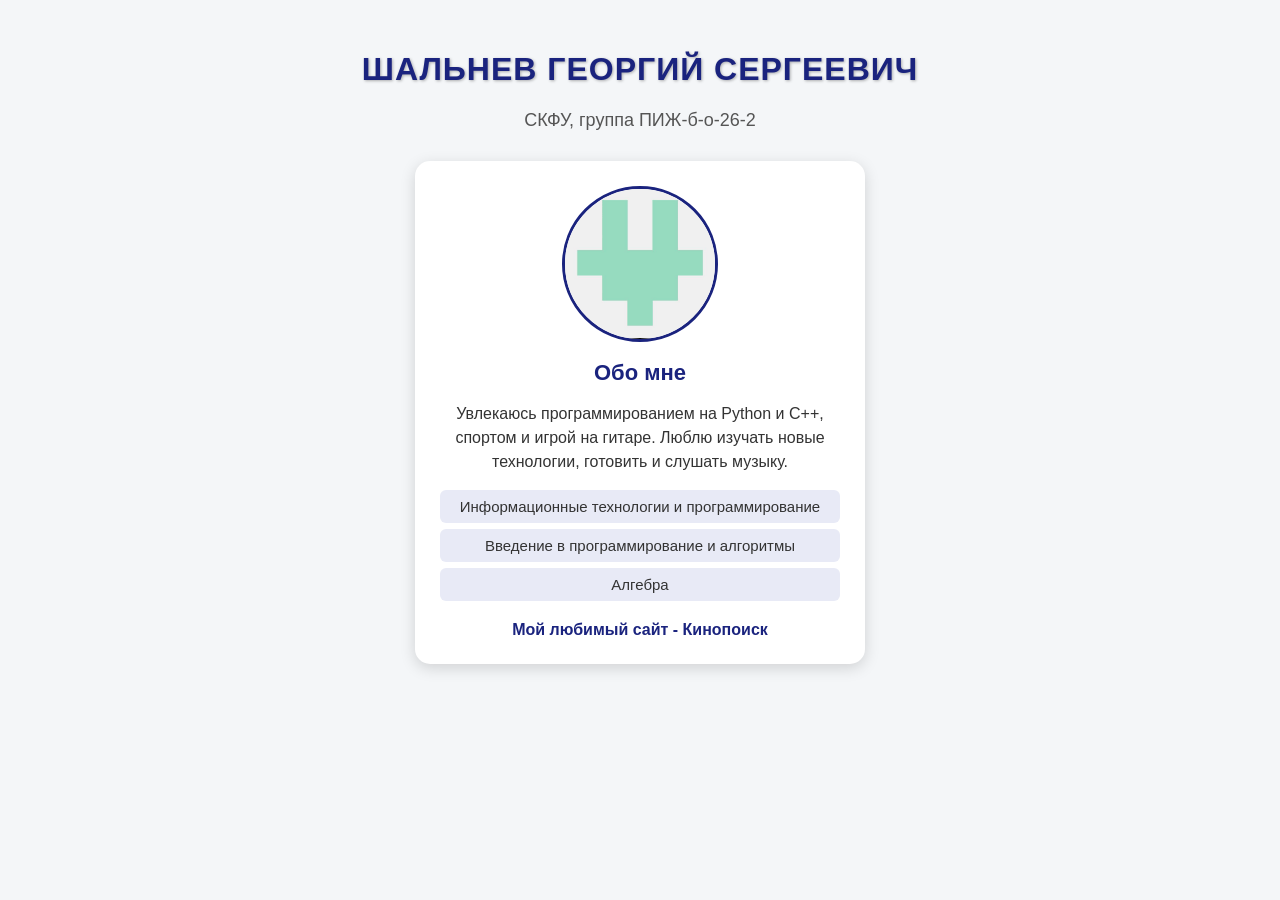
<file: Лабораторная работа 3/index.html>
<!DOCTYPE html>

<!-- Я тег html. Я являюсь корневым элементом всей HTML-страницы и содержу в себе остальные элементы документа. -->
<html lang="ru">

<!-- Я тег head. Я содержу служебную информацию о странице: кодировку, настройки и подключение стилей. -->
<head>
 <meta charset="UTF-8">
 <meta name="viewport" content="width=device-width, initial-scale=1.0">

 <!-- Я тег title. Я задаю название страницы, которое отображается во вкладке браузера. -->
 <title>Карточка студента</title>

 <!-- Подключение внешнего файла стилей -->
 <link rel="stylesheet" href="styles.css">
</head>

<!-- Я тег body. Я содержу основное содержимое страницы, которое отображается пользователю в браузере. -->
<body>

 <!-- Я тег h1. Я обозначаю главный заголовок страницы. -->
 <h1>Шальнев Георгий Сергеевич</h1>

 <!-- Абзац с информацией об учебном заведении -->
 <p class="institution">СКФУ, группа ПИЖ-б-о-26-2</p>

 <!-- Основной блок-карточка -->
 <div class="card">

 <!-- Аватар -->
 <img src="avatar.jpg" alt="Фото студента" class="avatar">

 <!-- Подзаголовок -->
 <h2>Обо мне</h2>

 <!-- Описание -->
 <p>
 Увлекаюсь программированием на Python и C++, спортом и игрой на гитаре.
 Люблю изучать новые технологии, готовить и слушать музыку.
 </p>

 <!-- Список любимых предметов -->
 <ul>
 <li>Информационные технологии и программирование</li>
 <li>Введение в программирование и алгоритмы</li>
 <li>Алгебра</li>
 </ul>

 <!-- Ссылка на любимый сайт -->
 <a href="https://hd.kinopoisk.ru/" target="_blank">
 Мой любимый сайт - Кинопоиск
 </a>

 </div>
</body>
</html>
</file>
<file: Лабораторная работа 3/styles.css>
body {
 font-family: Arial, sans-serif;
 background-color: #f4f6f8;
 color: #333;
 margin: 0;
 padding: 30px;
}
/* ===== Заголовок h1 ===== */
h1 {
 text-align: center; /* выравнивание по центру */
 text-transform: uppercase; /* верхний регистр */
 color: #1a237e;
 letter-spacing: 1px;
 text-shadow: 1px 1px 3px rgba(0, 0, 0, 0.3); /* тень текста */
}
/* ===== Абзац с учебным заведением ===== */
.institution {
 text-align: center;
 font-size: 18px;
 color: #555;
 margin-bottom: 30px;
}
/* ===== Карточка ===== */
.card {
 width: 400px; /* ширина карточки */
 margin: 0 auto; /* горизонтальное центрирование */
 padding: 25px; /* внутренние отступы */
 background-color: #ffffff; /* фон */
 border-radius: 15px; /* скругление углов */
 box-shadow: 0 4px 15px rgba(0, 0, 0, 0.15); /* тень блока */
 text-align: center; /* выравнивание содержимого */
}
/* ===== Аватар ===== */
.avatar {
 width: 150px;
 height: 150px;
 border-radius: 50%; /* круглая форма */
 border: 3px solid #1a237e; /* рамка */
 object-fit: cover; /* сохранение пропорций */
 display: block;
 margin: 0 auto 15px; /* центрирование + отступ снизу */
}
/* ===== Подзаголовок h2 ===== */
.card h2 {
 color: #1a237e;
 font-size: 22px;
 margin-bottom: 10px;
}
/* ===== Абзац внутри карточки ===== */
.card p {
 line-height: 1.5; /* межстрочный интервал */
 font-size: 16px;
 margin-bottom: 15px;
}
/* ===== Список ===== */
.card ul {
 list-style: none; /* убираем маркеры */
 padding: 0;
 margin-bottom: 20px;
}
.card ul li {
 background-color: #e8eaf6;
 padding: 8px 12px;
 margin-bottom: 6px;
 border-radius: 6px;
 font-size: 15px;
}
/* ===== Ссылка ===== */
.card a {
 color: #1a237e;
 text-decoration: none; /* убираем подчёркивание */
 font-weight: bold;
 transition: color 0.3s; /* плавная смена цвета */
}
.card a:hover {
 color: #e53935; /* цвет при наведении */
 text-decoration: underline;
}
</file>
